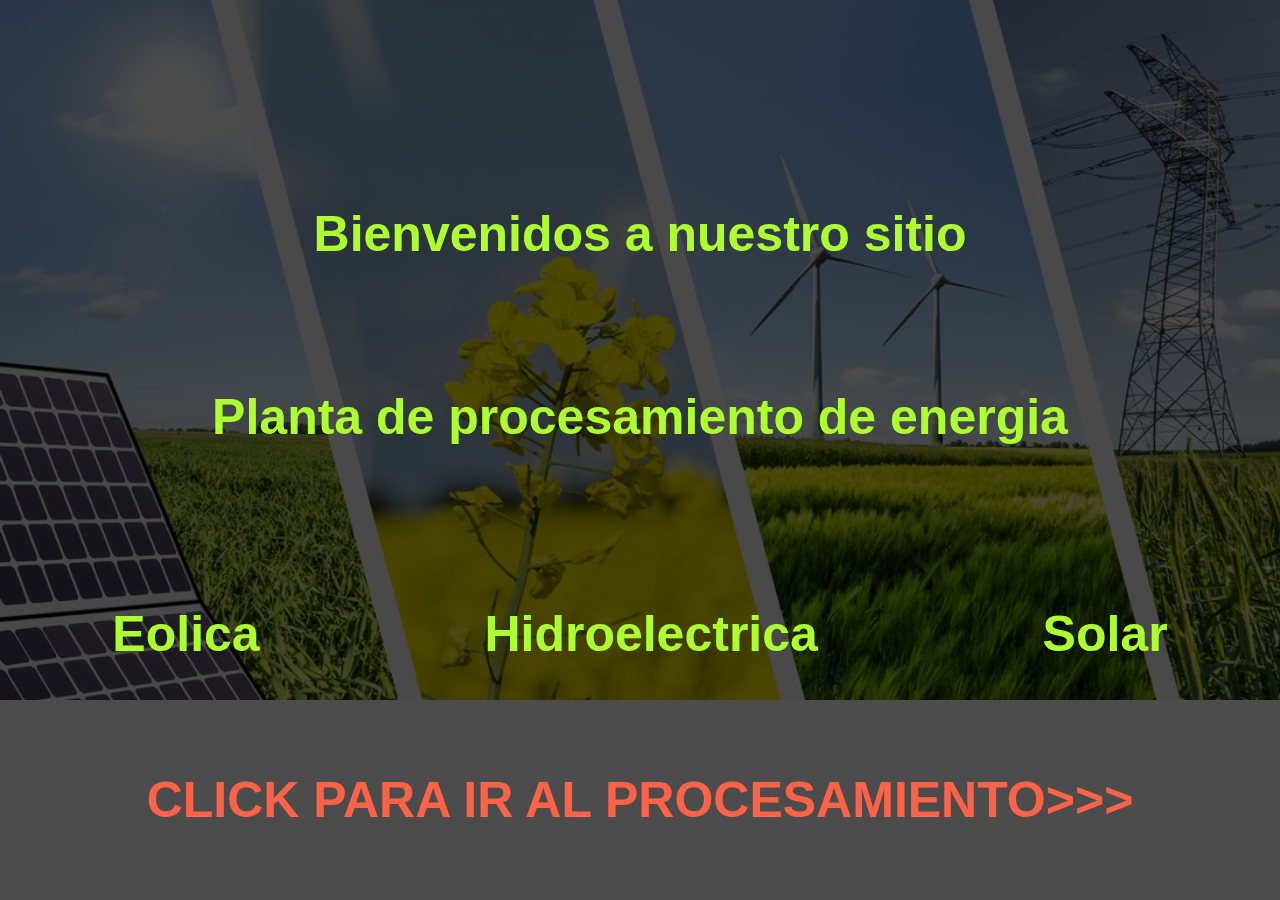
<file: index.html>
<!DOCTYPE html>
<html lang="en">
<head>
    <meta charset="UTF-8">
    <meta name="viewport" content="width=device-width, initial-scale=1.0">
    <link rel="stylesheet" href="css/estilos.css">
    <title>Energias</title>
</head>
<body class="fondo">
    <div class="contendor-seccion-titulo">
        <h1>Bienvenidos a nuestro sitio</h1>
        <h3>Planta de procesamiento de energia</h3>
    </div>
    <div class="contenedor-seccion-energias">
        <h4>Eolica</h4>
        <h4>Hidroelectrica</h4>
        <h4>Solar</h4>
    </div>
    <div class="contendor-seccion-link">
        <a href="procesamiento.html">Click para ir al procesamiento>>></a>
    </div>
</body>
</html>
</file>
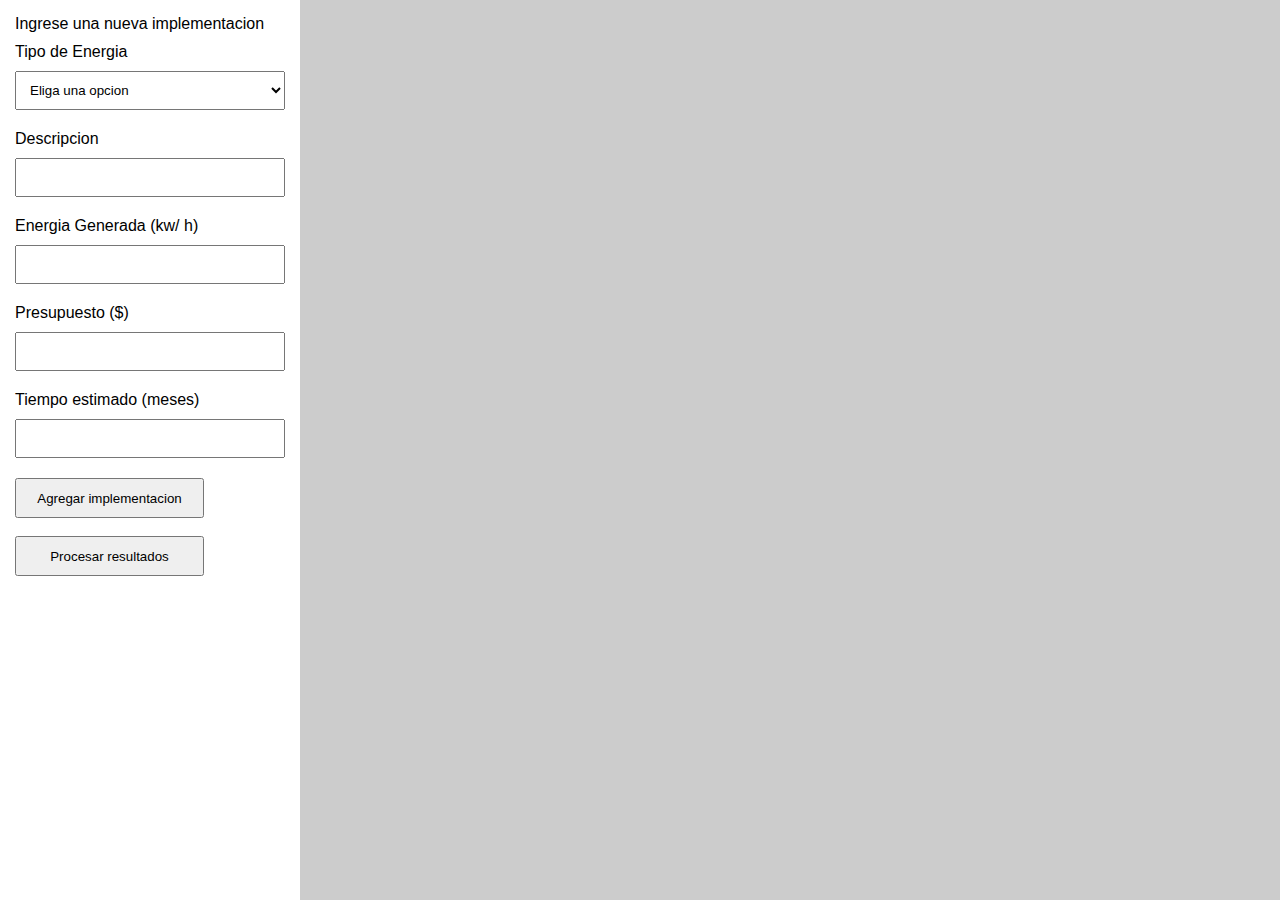
<file: procesamiento.html>
<!DOCTYPE html>
<html lang="en">
<head>
    <meta charset="UTF-8">
    <meta http-equiv="X-UA-Compatible" content="IE=edge">
    <meta name="viewport" content="width=device-width, initial-scale=1.0">
    <link rel="stylesheet" href="css/estilos.css">
    <title>Procesamiento de Energias</title>
</head>
<body>
    <div class="formulario">
        Ingrese una nueva implementacion
        <div class="campo">
            <label for="txtTipoEnergia">Tipo de Energia</label>
            <select id="txtTipoEnergia">
                <option value="">Eliga una opcion</option>
                <option value="Eolica">Eolica</option>
                <option value="Hidroelectrica">Hidroelectrica</option>
                <option value="Solar">Solar</option>
            </select>
        </div>
        <div class="campo">
            <label for="txtDescripcion">Descripcion</label>
            <input type="text" id="txtDescripcion">
        </div>
        <div class="campo">
            <label for="txtEnergiaGenerada">Energia Generada (kw/ h)</label>
            <input type="number" id="txtEnergiaGenerada">
        </div>
        <div class="campo">
            <label for="txtPresupuesto">Presupuesto ($)</label>
            <input type="number" id="txtPresupuesto">
        </div>
        <div class="campo">
            <label for="txtTiempoEstimado">Tiempo estimado (meses)</label>
            <input type="number" id="txtTiempoEstimado">
        </div>
        <div>
            <button id="btn-agregar">Agregar implementacion</button><br><br>
            <button id="btn-procesar">Procesar resultados</button>
        </div>
    </div>

    <main>
        <div id="implementaciones"></div>
        <div id="resultados"></div>
    </main>

    <script src="js/handlebars.min-v4.7.7.js"></script>
    <script src="https://code.jquery.com/jquery-3.7.0.min.js"></script>
    <script src="js/implementaciones.js"></script>
    <script src="js/procesarImplementaciones.js"></script>
    <script src="js/app.js"></script>
</body>
</html>
</file>
<file: css/estilos.css>
body
{
    margin: 0;
    padding: 0;
    font-family: Arial, Helvetica, sans-serif;
}

.fondo{
    background: linear-gradient(rgba(0,0,0,.7), rgba(0,0,0,.7)), url("../images/imagen-energias.jpg") no-repeat;
    background-size: cover;
}

.contendor-seccion-titulo, .contenedor-seccion-energias, .contendor-seccion-link{
    display: flex;
    position: relative;
    top: 150px;
}

.contendor-seccion-titulo, .contendor-seccion-link{
    justify-content: center;
    align-items: center;
    flex-direction: column;
    line-height: 100px;
}

.contenedor-seccion-energias{
    justify-content: space-around;
    align-items: center;
    line-height: 100px;
}

a{
    color: tomato !important;
    font-weight: bold;
    text-transform: uppercase;
}

a:hover{
    transform: scale(1.1);
    color: crimson !important;
}

h1,h3,h4,a{
    font-size: 50px;
    color: greenyellow;
    text-decoration: none;
}

.formulario
{
    width: 300px;
    float: left;
    padding: 15px;
    box-sizing: border-box;
}

.campo
{
    margin: 10px 0;
}

.campo label
{
    display: block;
}

.campo input,
.campo select
{
    width: 100%;
    padding: 10px;
    margin: 10px 0;
    box-sizing: border-box;
}

button
{
    cursor: pointer;
    height: 40px;
    width: 70%;    
}

#btn-procesar:hover
{
    background-color: orange;
}

#btn-agregar:hover
{
    background-color: crimson;
    color: whitesmoke;
}

table
{
    border: 2px solid crimson;
    border-collapse: collapse;
}

th, tr, td
{
    border: 2px solid crimson;    
}

main
{
    background-color: #ccc;
    width: calc(100% - 300px);
    height: 100vh;
    float: right;
}
</file>
